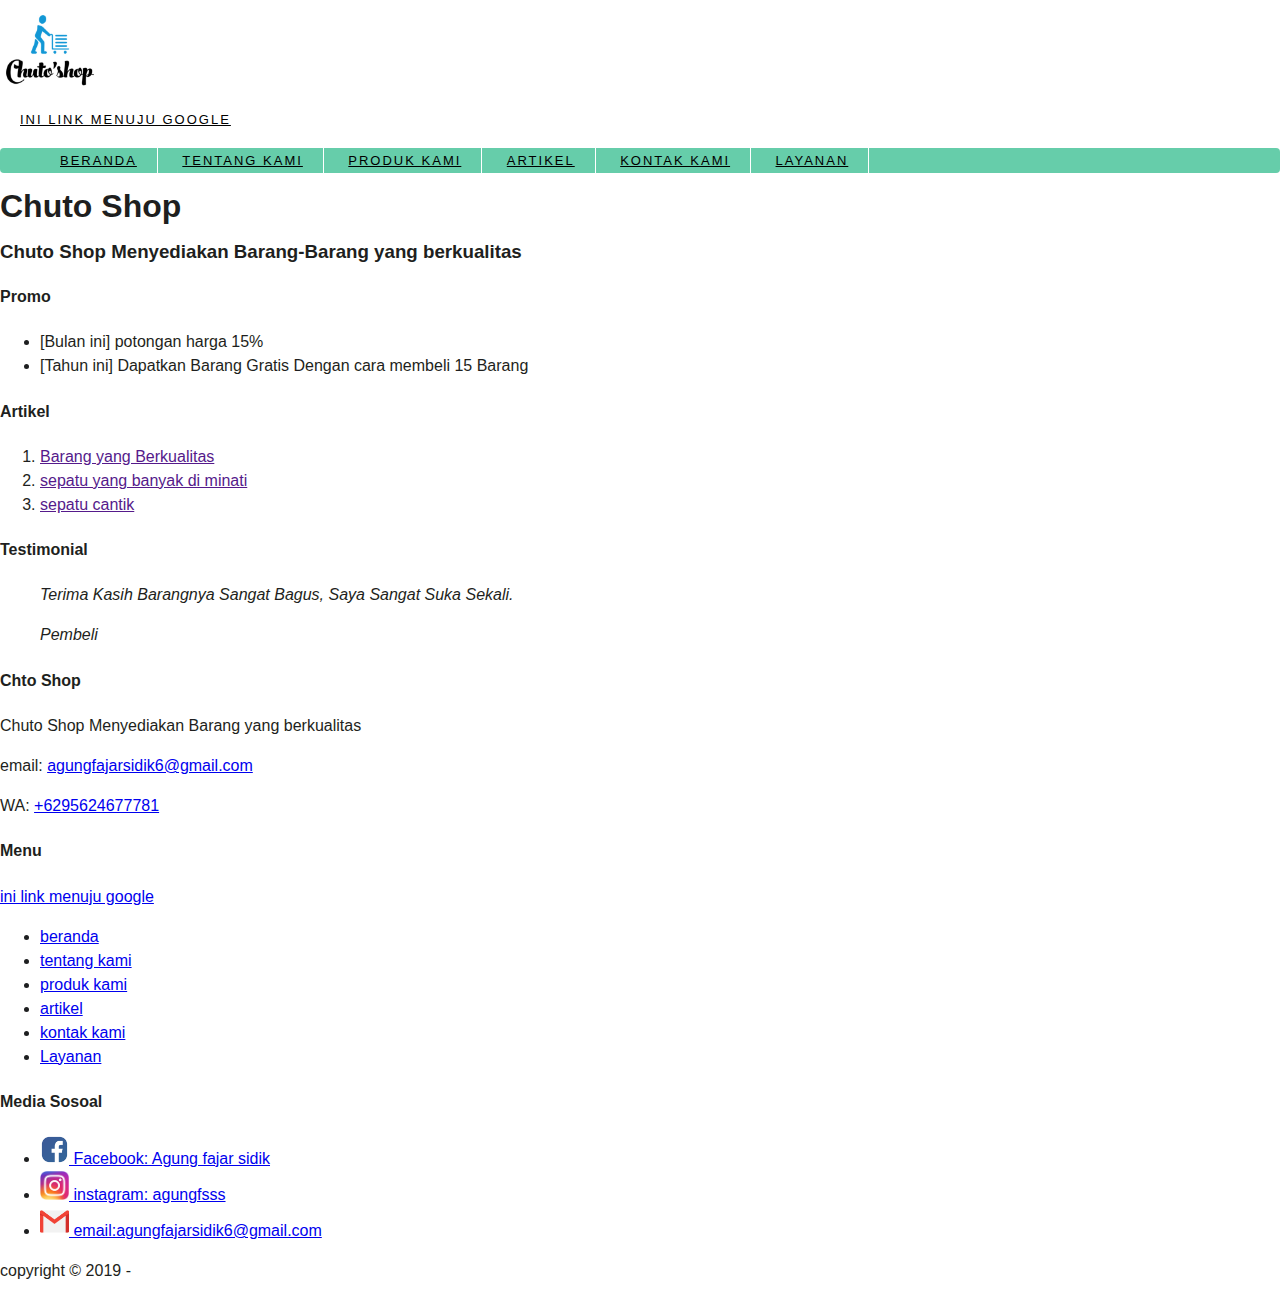
<file: index.html>
<!DOCTYPE html>
<html lang="en">
    <head>
        <meta charset="UTF-8">
        <meta name="viewport" content="width=device-width, initial-scale=1.0">
        <meta http-equiv="X-UA-Compatible" content="ie=edge">
        
        <!-- start title -->
        <title>Chuto Shop</title>
        <meta type="description" content="Chuto Shop">

        <!-- end title-->

        <!-- start description -->
        <meta name="Description" content="Chuto Shop Menyediakan Barang-Barang yang Berkualitas">
        <!-- end description -->
 

        <!-- start css-->
        <link rel="stylesheet" href="styles/style.css">
        <!-- end css-->



    </head>
    <body>
       
        <!-- start logo -->
        <div class="container">
             <a href="index.html" title="Chuto Shop"></a>
                 <img src="images/cs-logo.jpg" alt="logo helena shoes" width="100">
             </a>
        </div>
        <!-- end logo -->
        <div container-full> </div>

         <!-- start menu primer -->
        <div class="container menu-primer">
            <a href="http://google.com/">ini link menuju google</a>
            <ul>
                <li>
                    <a href="index.html" title="beranda">beranda</a>
                </li>
                <li>
                    <a href="tentang.html.html" title="tentang kami">tentang kami</a>
                </li>
                <li>
                    <a href="produkkami.html.html" title="produk kami">produk kami</a>
                </li>
                <li>
                    <a href="artikel.html.html" title="artikel">artikel</a>
                </li>
                <li>
                    <a href="kontakkami.html.html" title="kontak kami">kontak kami</a>
                </li>
                <li>
                    <a href="layanan.html" title="Layanan">Layanan</a>
                </li>
            </ul>
        </div>
        <!-- end menu primer -->

        <!--start jumbotron-->
        <h1>Chuto Shop</h1>
        <h3>Chuto Shop Menyediakan Barang-Barang yang berkualitas</h3>
        <!--end jumbotron-->


        <!-- start promo-->
        <h4>Promo</h4>
        <ul>
            <li>[Bulan ini] potongan harga 15%</li>
            <li>[Tahun ini] Dapatkan Barang Gratis Dengan cara membeli 15 Barang</li>
        </ul>
        <!-- end promo-->

        <!-- start artikel-->
        <h4>Artikel</h4>
        <ol>
            <li> 
                <a href="" title="Barang yang Berkualitas">Barang yang Berkualitas</a>
            </li>
            <li> 
                <a href="" title="Barang Yang Banyak Di Minati">sepatu yang banyak di minati</a>
            </li>
            <li> 
                <a href="" title="sepatu cantik">sepatu cantik</a>
            </li>
        </ol>
        <!-- end artikel-->

        <!-- start testimonial-->
        <h4>Testimonial</h4>
        <blockquote>
            <p>
                <em>Terima Kasih Barangnya Sangat Bagus, Saya Sangat Suka Sekali. </em>
            </p>
            <cite>Pembeli</cite>
        </blockquote>
        <!-- end testimonial-->



        <!--start menu sekunder-->
        <h4>Chto Shop </h4>
        <p>Chuto Shop Menyediakan Barang yang berkualitas</p>
        <p>email: <a href="mailto:agungfajarsidik6@gmail.com" title="mailto:agungfajarsidik6@gmail.com">agungfajarsidik6@gmail.com</a></li>
        <p>WA: <a href="tell +6295624677781" title="+6295624677781"> +6295624677781</a></p>


        <h4>Menu</h4>

        <a href="http://google.com/">ini link menuju google</a>
        <ul>
            <li>
                <a href="index.html" title="beranda">beranda</a>
            </li>
            <li>
                <a href="tentang.html.html" title="tentang kami">tentang kami</a>
            </li>
            <li>
                <a href="produkkami.html.html" title="produk kami">produk kami</a>
            </li>
            <li>
                <a href="artikel.html.html" title="artikel">artikel</a>
            </li>
            <li>
                <a href="kontakkami.html.html" title="kontak kami">kontak kami</a>
            </li>
            <li>
                <a href="layanan.html" title="Layanan">Layanan</a>
            </li>
        </ul>

        <h4>Media Sosoal</h4>
        <ul>
            <li>
                <a href="https://www.facebook.com/?ref=tn_tnmn" title="facebook">
                    <img src="images/fb-09.png" alt="logo facebook" width="29px">
                    Facebook: Agung fajar sidik

                </a>
            </li>

            <li>
                <a href="https://www.instagram.com/agungfsss/?hl=id" title="instagram">
                     <img src="images/ig-logo.png" alt="logo instagram" width="29px">
                     instagram: agungfsss
                     
                </a>
             </li>

             <li>
                    <a href="https://mail.google.com/mail/u/0/#inbox" title="email">
                         <img src="images/email.png" alt="logo email" width="29px">
                         email:agungfajarsidik6@gmail.com
                         
                    </a>
                 </li>

            
        </ul>
        <!--end menu sekunder-->

        <!--start copyright-->

        <p>copyright &copy; 2019 -</p>
        <!--end copyright-->
    </body>
</html>
</file>
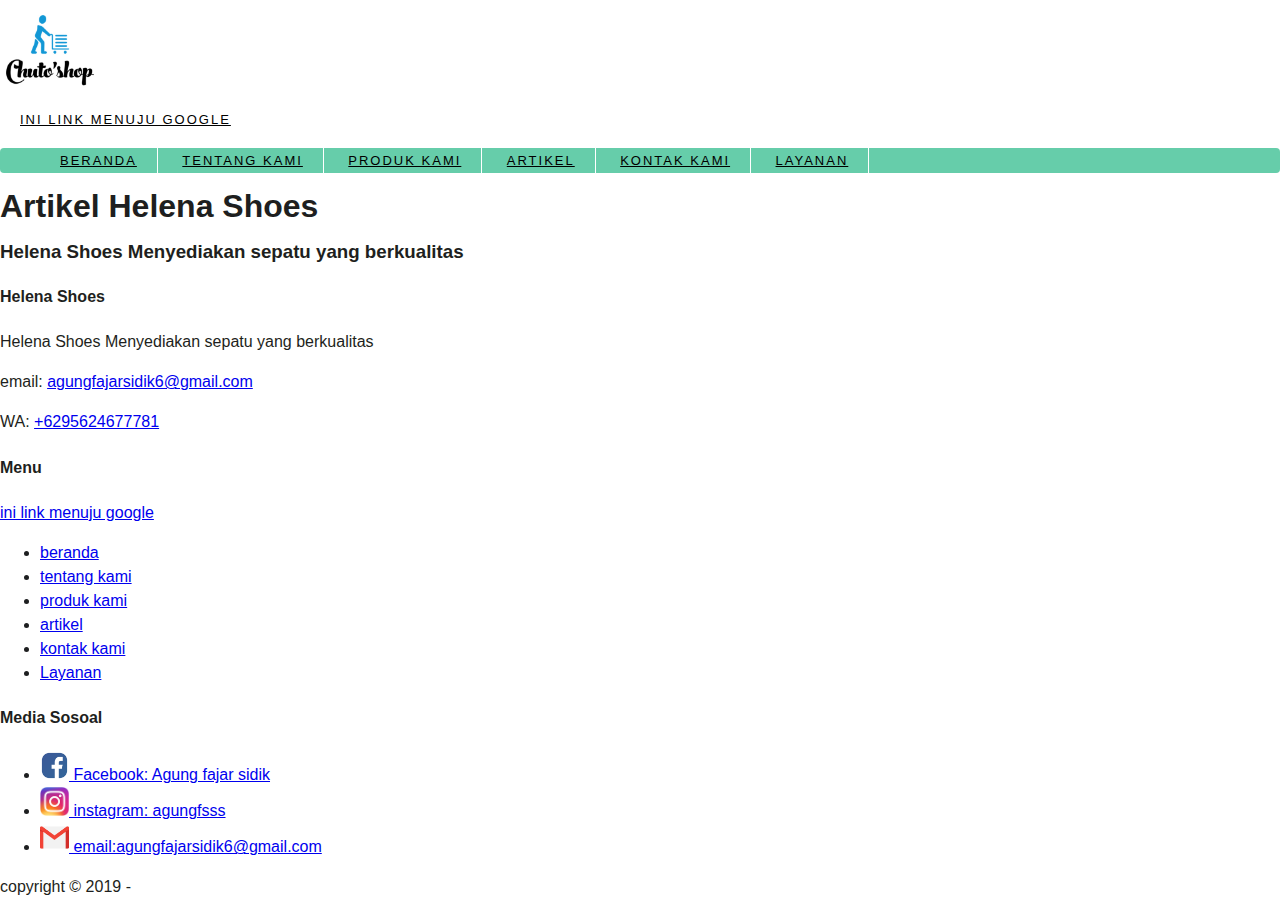
<file: artikel.html.html>
<!DOCTYPE html>
<html lang="en">
    <head>
        <meta charset="UTF-8">
        <meta name="viewport" content="width=device-width, initial-scale=1.0">
        <meta http-equiv="X-UA-Compatible" content="ie=edge">
        
        <!-- start title -->
        <title>Berita ter update dan ter percaya</title>
        <meta type="description" content="Chuto Shop Menyediakan Barang-Barang yang Berkualita">

        <!-- end title-->

        <!-- start css-->
        <link rel="stylesheet" href="styles/style.css">
        <!-- end css-->

         
    </head>
    <body>
       
        <!-- start logo -->
        <div class="container">
            <a href="index.html" title="Chuto Shop"></a>
                <img src="images/cs-logo.jpg" alt="logo helena shoes" width="100">
            </a>
       </div>
       <!-- end logo -->

            <!-- start menu primer -->
        <div class="container menu-primer">
            <a href="http://google.com/">ini link menuju google</a>
            <ul>
                <li>
                    <a href="index.html" title="beranda">beranda</a>
                </li>
                <li>
                    <a href="tentang.html.html" title="tentang kami">tentang kami</a>
                </li>
                <li>
                    <a href="produkkami.html.html" title="produk kami">produk kami</a>
                </li>
                <li>
                    <a href="artikel.html.html" title="artikel">artikel</a>
                </li>
                <li>
                    <a href="kontakkami.html.html" title="kontak kami">kontak kami</a>
                </li>
                <li>
                    <a href="layanan.html" title="Layanan">Layanan</a>
                </li>
            </ul>
        </div>
        <!-- end menu primer -->

        <!--start jumbotron-->
        <h1>Artikel Helena Shoes</h1>
        <h3>Helena Shoes Menyediakan sepatu yang berkualitas</h3>
        <!--end jumbotron-->

        <!--start menu sekunder-->
        <h4>Helena Shoes</h4>
        <p>Helena Shoes Menyediakan sepatu yang berkualitas</p>
        <p>email: <a href="mailto:agungfajarsidi6@gmail.com" title="mailto:agungfajarsidi6@gmail.com">agungfajarsidik6@gmail.com</a></li>
        <p>WA: <a href="tell +6295624677781" title="+6295624677781"> +6295624677781</a></p>


        <h4>Menu</h4>

        <a href="http://google.com/">ini link menuju google</a>
        <ul>
            <li>
                <a href="index.html" title="beranda">beranda</a>
            </li>
            <li>
                <a href="tentang.html.html" title="tentang kami">tentang kami</a>
            </li>
            <li>
                <a href="produkkami.html.html" title="produk kami">produk kami</a>
            </li>
            <li>
                <a href="artikel.html.html" title="artikel">artikel</a>
            </li>
            <li>
                <a href="kontakkami.html.html" title="kontak kami">kontak kami</a>
            </li>
            <li>
                <a href="layanan.html" title="Layanan">Layanan</a>
            </li>
        </ul>

        <h4>Media Sosoal</h4>
        <ul>
            <li>
                <a href="https://www.facebook.com/?ref=tn_tnmn" title="facebook">
                    <img src="images/fb-09.png" alt="logo facebook" width="29px">
                    Facebook: Agung fajar sidik

                </a>
            </li>

            <li>
                <a href="https://www.instagram.com/agungfsss/?hl=id" title="instagram">
                     <img src="images/ig-logo.png" alt="logo instagram" width="29px">
                     instagram: agungfsss
                     
                </a>
             </li>

             <li>
                    <a href="https://mail.google.com/mail/u/0/#inbox" title="email">
                         <img src="images/email.png" alt="logo email" width="29px">
                         email:agungfajarsidik6@gmail.com
                         
                    </a>
                 </li>

            
        </ul>
        <!--end menu sekunder-->

        <!--start copyright-->

        <p>copyright &copy; 2019 -</p>
        <!--end copyright-->
    </body>
</html>
</file>
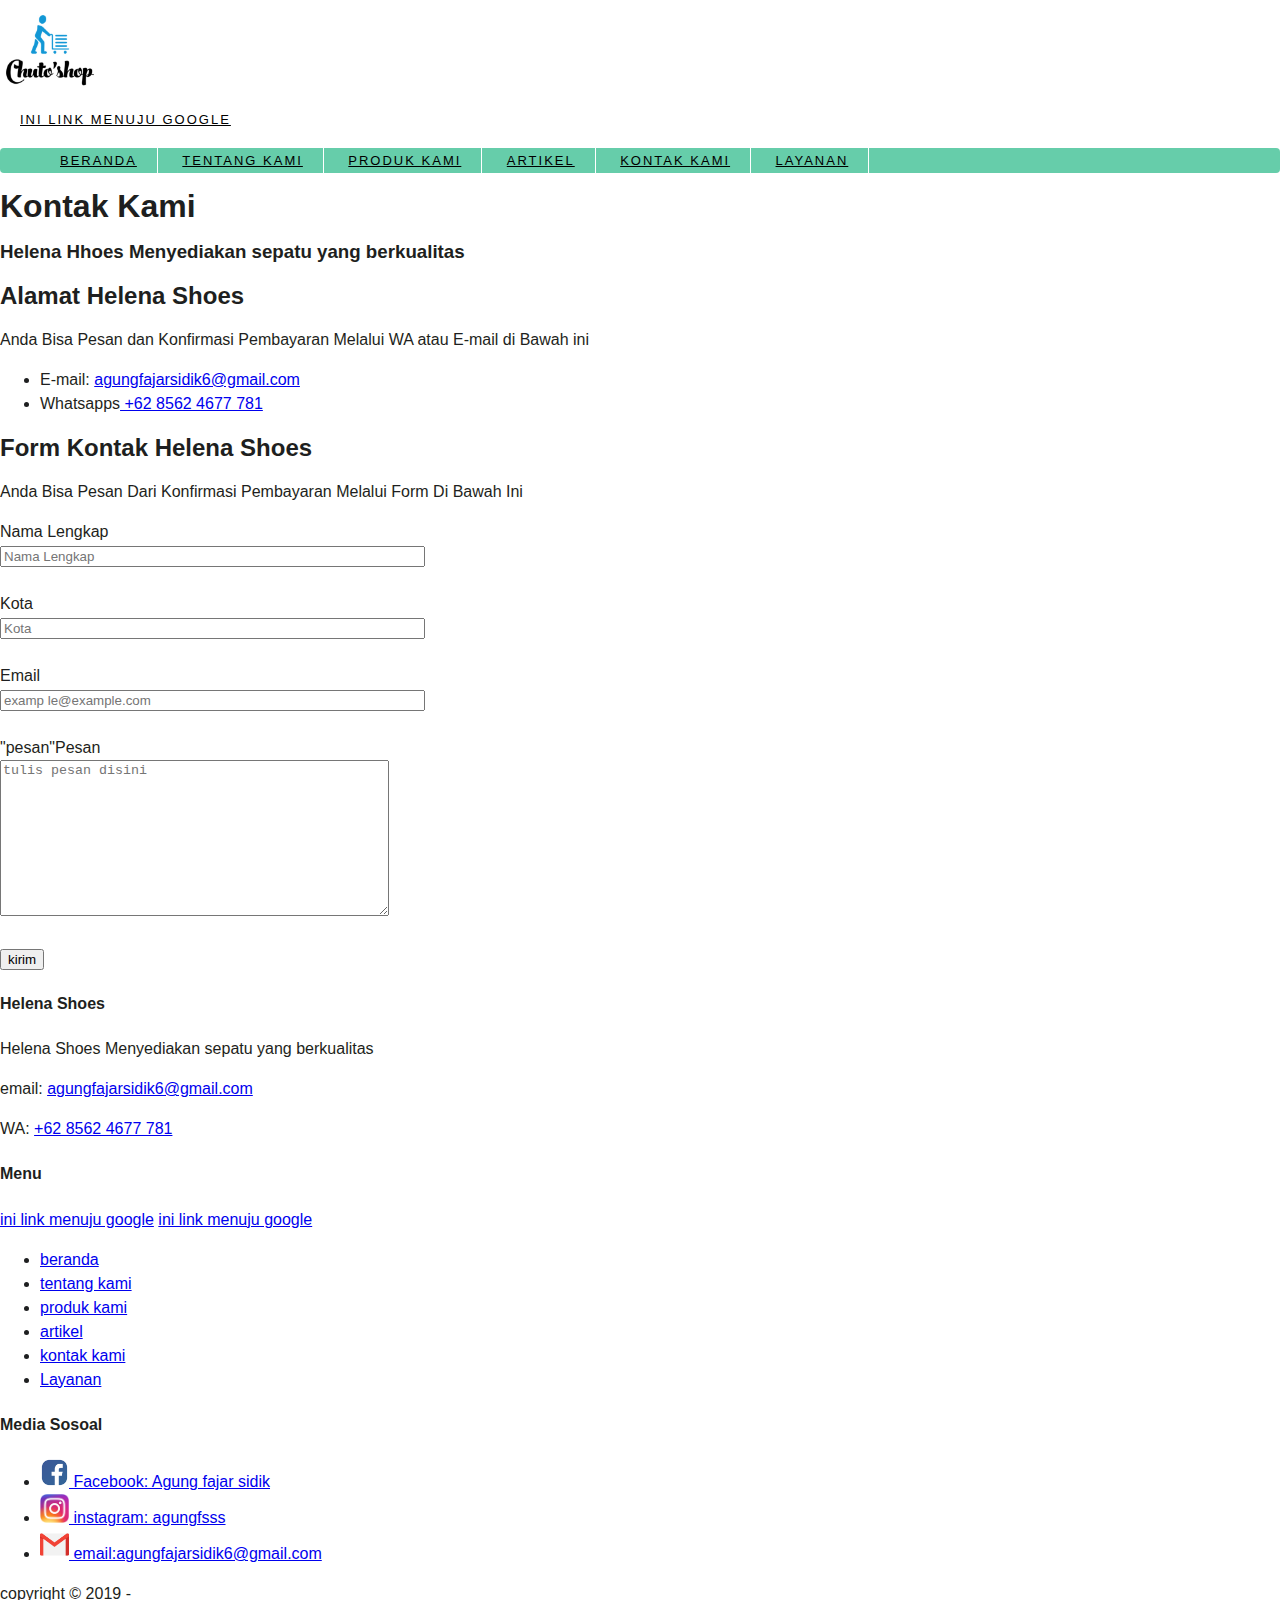
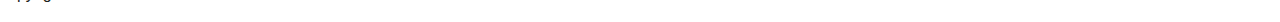
<file: kontakkami.html.html>
<!DOCTYPE html>
<html lang="en">
    <head>
        <meta charset="UTF-8">
        <meta name="viewport" content="width=device-width, initial-scale=1.0">
        <meta http-equiv="X-UA-Compatible" content="ie=edge">
        
        <!-- start title -->
        <title>Berita ter update dan ter percaya</title>
        <meta type="description" content="Chuto Shop">

        <!-- end title-->

        <!-- start css-->
        <link rel="stylesheet" href="styles/style.css">
        <!-- end css-->

    </head>
    <body>
       
        <!-- start logo -->
        <div class="container">
             <a href="index.html" title="Chuto Shop"></a>
                 <img src="images/cs-logo.jpg" alt="logo helena shoes" width="100">
             </a>
        </div>
        <!-- end logo -->

         <!-- start menu primer -->
        <div class="container menu-primer">
            <a href="http://google.com/">ini link menuju google</a>
            <ul>
                <li>
                    <a href="index.html" title="beranda">beranda</a>
                </li>
                <li>
                    <a href="tentang.html.html" title="tentang kami">tentang kami</a>
                </li>
                <li>
                    <a href="produkkami.html.html" title="produk kami">produk kami</a>
                </li>
                <li>
                    <a href="artikel.html.html" title="artikel">artikel</a>
                </li>
                <li>
                    <a href="kontakkami.html.html" title="kontak kami">kontak kami</a>
                </li>
                <li>
                    <a href="layanan.html" title="Layanan">Layanan</a>
                </li>
            </ul>
        </div>
        <!-- end menu primer -->

        <!--start jumbotron-->
        <h1>Kontak Kami</h1>
        <h3>Helena Hhoes Menyediakan sepatu yang berkualitas</h3>
        <!--end jumbotron-->

        <!-- start alamat-->
        <h2>Alamat Helena Shoes</h2>
        <p>Anda Bisa Pesan dan Konfirmasi Pembayaran Melalui WA atau E-mail di Bawah ini</p>
        <ul>
            <li>E-mail: <a href="mailto:agungfajarsidik6@gmail.com" title="mailto:agungfajarsidik6@gmail.com">
                agungfajarsidik6@gmail.com</a></li>
            <li>Whatsapps<a href="Tell: +62 8562 4677 781" title="+62 8562 4677 781">
                    +62 8562 4677 781</a></p>
        </ul>
    
        <!-- end alamat-->

        <!-- start form-->
        <h2>Form Kontak Helena Shoes</h2>
        <p>Anda Bisa Pesan Dari Konfirmasi Pembayaran Melalui Form Di Bawah Ini</p>

        <form action="">
            <label>Nama Lengkap</label>
            <br>
            <input type="text"placeholder="Nama Lengkap"size="50" name="Nama"id="nama" >
        
            <br><br>

            <label>Kota</label>
            <br>
            <input type="text"placeholder="Kota"size="50" name="Kota"id="Kota" >

            <br><br>

            <label>Email</label>
            <br>
            <input type="email"placeholder="examp le@example.com"size="50" name="Kota"id="Email" >

            <br><br>

            <label>"pesan"Pesan</label>
            <br>
            <textarea name="pesan" id="Pesan" cols="46" rows="10" placeholder="tulis pesan disini"></textarea>
            
            <br><br>

            <input type="submit" name="Kirim" id="Kirim" size="50" value="kirim">

        </form>


        
        <!-- end form -->
        
        <!--start menu sekunder-->
        <h4>Helena Shoes</h4>
        <p>Helena Shoes Menyediakan sepatu yang berkualitas</p>
        <p>email:  <a href="mailto:agungfajarsidik6@gmail.com" title="mailto:agungfajarsidik6@gmail.com">
            agungfajarsidik6@gmail.com</a></li>
        <p>WA: <a href="Tell: +62 8562 4677 781" title="+62 8562 4677 781">
            +62 8562 4677 781</a></p>


        <h4>Menu</h4>

        <a href="http://google.com/">ini link menuju google</a>
        <a href="http://google.com/">ini link menuju google</a>
        <ul>
            <li>
                <a href="index.html" title="beranda">beranda</a>
            </li>
            <li>
                <a href="tentang.html.html" title="tentang kami">tentang kami</a>
            </li>
            <li>
                <a href="produkkami.html.html" title="produk kami">produk kami</a>
            </li>
            <li>
                <a href="artikel.html.html" title="artikel">artikel</a>
            </li>
            <li>
                <a href="kontakkami.html.html" title="kontak kami">kontak kami</a>
            </li>
            <li>
                <a href="layanan.html" title="Layanan">Layanan</a>
            </li>
        </ul>

        <h4>Media Sosoal</h4>
        <ul>
            <li>
                <a href="https://www.facebook.com/?ref=tn_tnmn" title="facebook">
                    <img src="images/fb-09.png" alt="logo facebook" width="29px">
                    Facebook: Agung fajar sidik

                </a>
            </li>

            <li>
                <a href="https://www.instagram.com/agungfsss/?hl=id" title="instagram">
                     <img src="images/ig-logo.png" alt="logo instagram" width="29px">
                     instagram: agungfsss
                     
                </a>
             </li>

             <li>
                    <a href="https://mail.google.com/mail/u/0/#inbox" title="email">
                         <img src="images/email.png" alt="logo email" width="29px">
                         email:agungfajarsidik6@gmail.com
                         
                    </a>
                 </li>

            
        </ul>
        <!--end menu sekunder-->

        <!--start copyright-->

        <p>copyright &copy; 2019 -</p>
        <!--end copyright-->
    </body>
</html>
</file>
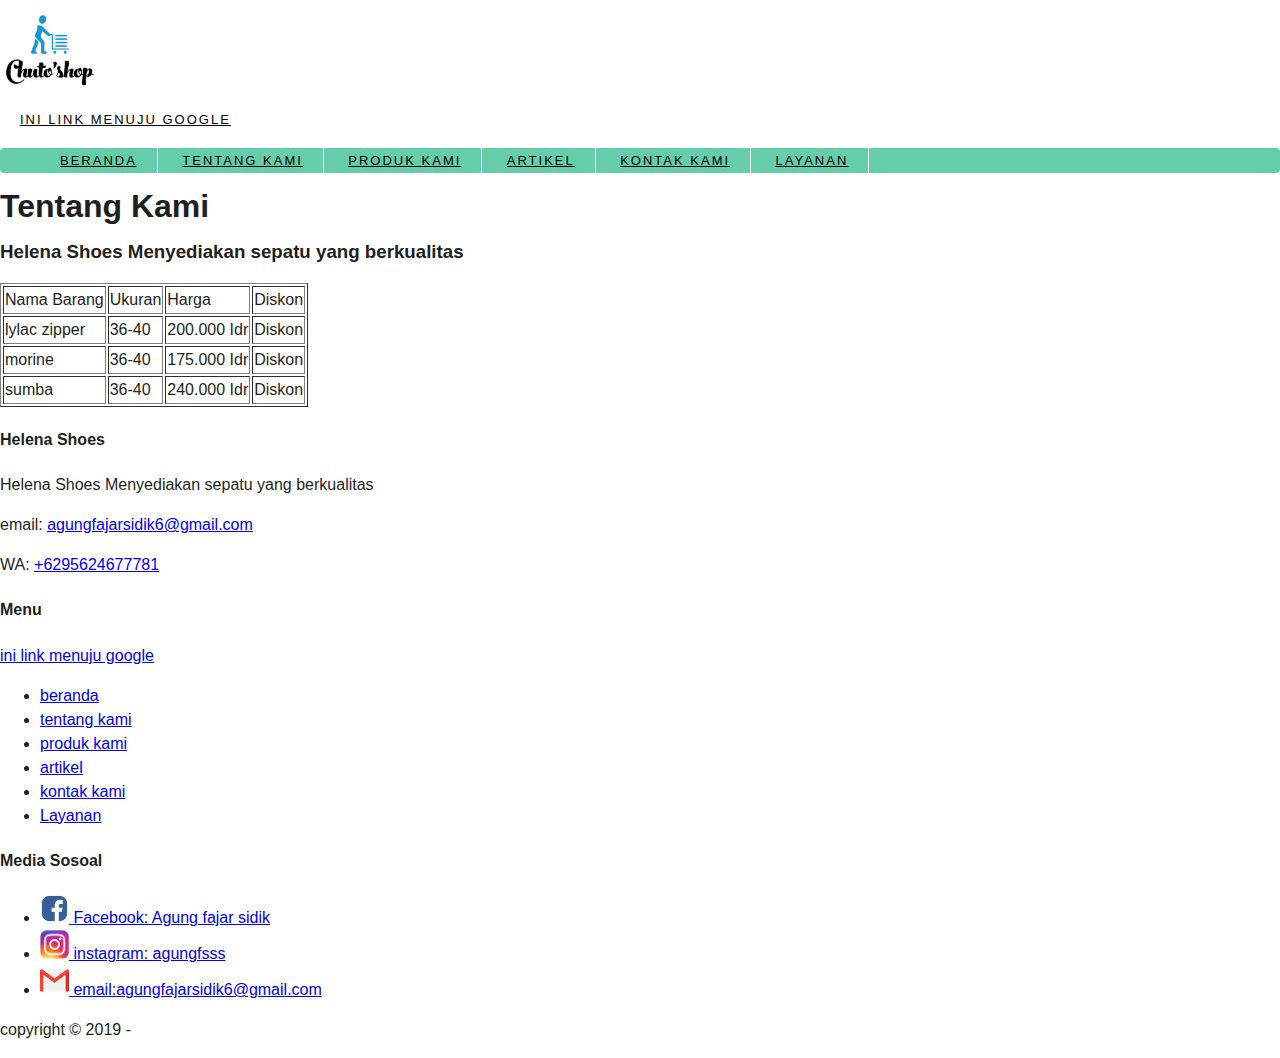
<file: layanan.html>
<!DOCTYPE html>
<html lang="en">
    <head>
        <meta charset="UTF-8">
        <meta name="viewport" content="width=device-width, initial-scale=1.0">
        <meta http-equiv="X-UA-Compatible" content="ie=edge">
        
        <!-- start title -->
        <title>Berita ter update dan ter percaya</title>
        <meta type="description" content="Chuto Shop">
        <!-- end title-->
    
        <!-- start css-->
        <link rel="stylesheet" href="styles/style.css">
        <!-- end css-->
        
    </head>
    <body>
       
        <!-- start logo -->
        <div class="container">
            <a href="index.html" title="Chuto Shop"></a>
                <img src="images/cs-logo.jpg" alt="logo helena shoes" width="100">
            </a>
       </div>

         <!-- start menu primer -->
        <div class="container menu-primer">
            <a href="http://google.com/">ini link menuju google</a>
            <ul>
                <li>
                    <a href="index.html" title="beranda">beranda</a>
                </li>
                <li>
                    <a href="tentang.html.html" title="tentang kami">tentang kami</a>
                </li>
                <li>
                    <a href="produkkami.html.html" title="produk kami">produk kami</a>
                </li>
                <li>
                    <a href="artikel.html.html" title="artikel">artikel</a>
                </li>
                <li>
                    <a href="kontakkami.html.html" title="kontak kami">kontak kami</a>
                </li>
                <li>
                    <a href="layanan.html" title="Layanan">Layanan</a>
                </li>
            </ul>
        </div>
        <!-- end menu primer -->

        <!--start jumbotron-->
        <h1>Tentang Kami</h1>
        <h3>Helena Shoes Menyediakan sepatu yang berkualitas</h3>
        <!--end jumbotron-->

        <!-- start layanan -->
        <table border="1">
            <thead>
                <tr>
                    <td>Nama Barang</td>
                    <td>Ukuran</td>
                    <td>Harga</td>
                    <td>Diskon</td>
                </tr>
            </thead>
            <tbody>
                <tr>
                    <td>lylac zipper</td>
                    <td>36-40</td>
                    <td>200.000 Idr</td>
                    <td>Diskon</td>
                </tr>
            </tbody>
                <tr>
                    <td>morine</td>
                    <td>36-40</td>
                    <td>175.000 Idr</td>
                    <td>Diskon</td>
                </tr>
            <tfoot>
                <tr>
                    <td>sumba</td>
                    <td>36-40</td>
                    <td>240.000 Idr</td>
                    <td>Diskon</td>
                </tr>
            </tfoot>
            
        </table>
        <!-- start layanan -->

        <!--start menu sekunder-->
        <h4>Helena Shoes</h4>
        <p>Helena Shoes Menyediakan sepatu yang berkualitas</p>
        <p>email: <a href="mailto:agungfajarsidik6@gmail.com" title="mailto:agungfajarsidik6@gmail.com">agungfajarsidik6@gmail.com</a></li>
        <p>WA: <a href="tell +6295624677781" title="+6295624677781"> +6295624677781</a></p>
    

        <h4>Menu</h4>

        <a href="http://google.com/">ini link menuju google</a>
        <ul>
            <li>
                <a href="index.html" title="beranda">beranda</a>
            </li>
            <li>
                <a href="tentang.html.html" title="tentang kami">tentang kami</a>
            </li>
            <li>
                <a href="produkkami.html.html" title="produk kami">produk kami</a>
            </li>
            <li>
                <a href="artikel.html.html" title="artikel">artikel</a>
            </li>
            <li>
                <a href="kontakkami.html.html" title="kontak kami">kontak kami</a>
            </li>
            <li>
                <a href="layanan.html" title="Layanan">Layanan</a>
            </li>
        </ul>

        <h4>Media Sosoal</h4>
        <ul>
            <li>
                <a href="https://www.facebook.com/?ref=tn_tnmn" title="facebook">
                    <img src="images/fb-09.png" alt="logo facebook" width="29px">
                    Facebook: Agung fajar sidik

                </a>
            </li>

            <li>
                <a href="https://www.instagram.com/agungfsss/?hl=id" title="instagram">
                     <img src="images/ig-logo.png" alt="logo instagram" width="29px">
                     instagram: agungfsss
                     
                </a>
             </li>

             <li>
                    <a href="https://mail.google.com/mail/u/0/#inbox" title="email">
                         <img src="images/email.png" alt="logo email" width="29px">
                         email:agungfajarsidik6@gmail.com
                         
                    </a>
                 </li>

            
        </ul>
        <!--end menu sekunder-->

        <!--start copyright-->

        <p>copyright &copy; 2019 -</p>
        <!--end copyright-->
    </body>
</html>
</file>
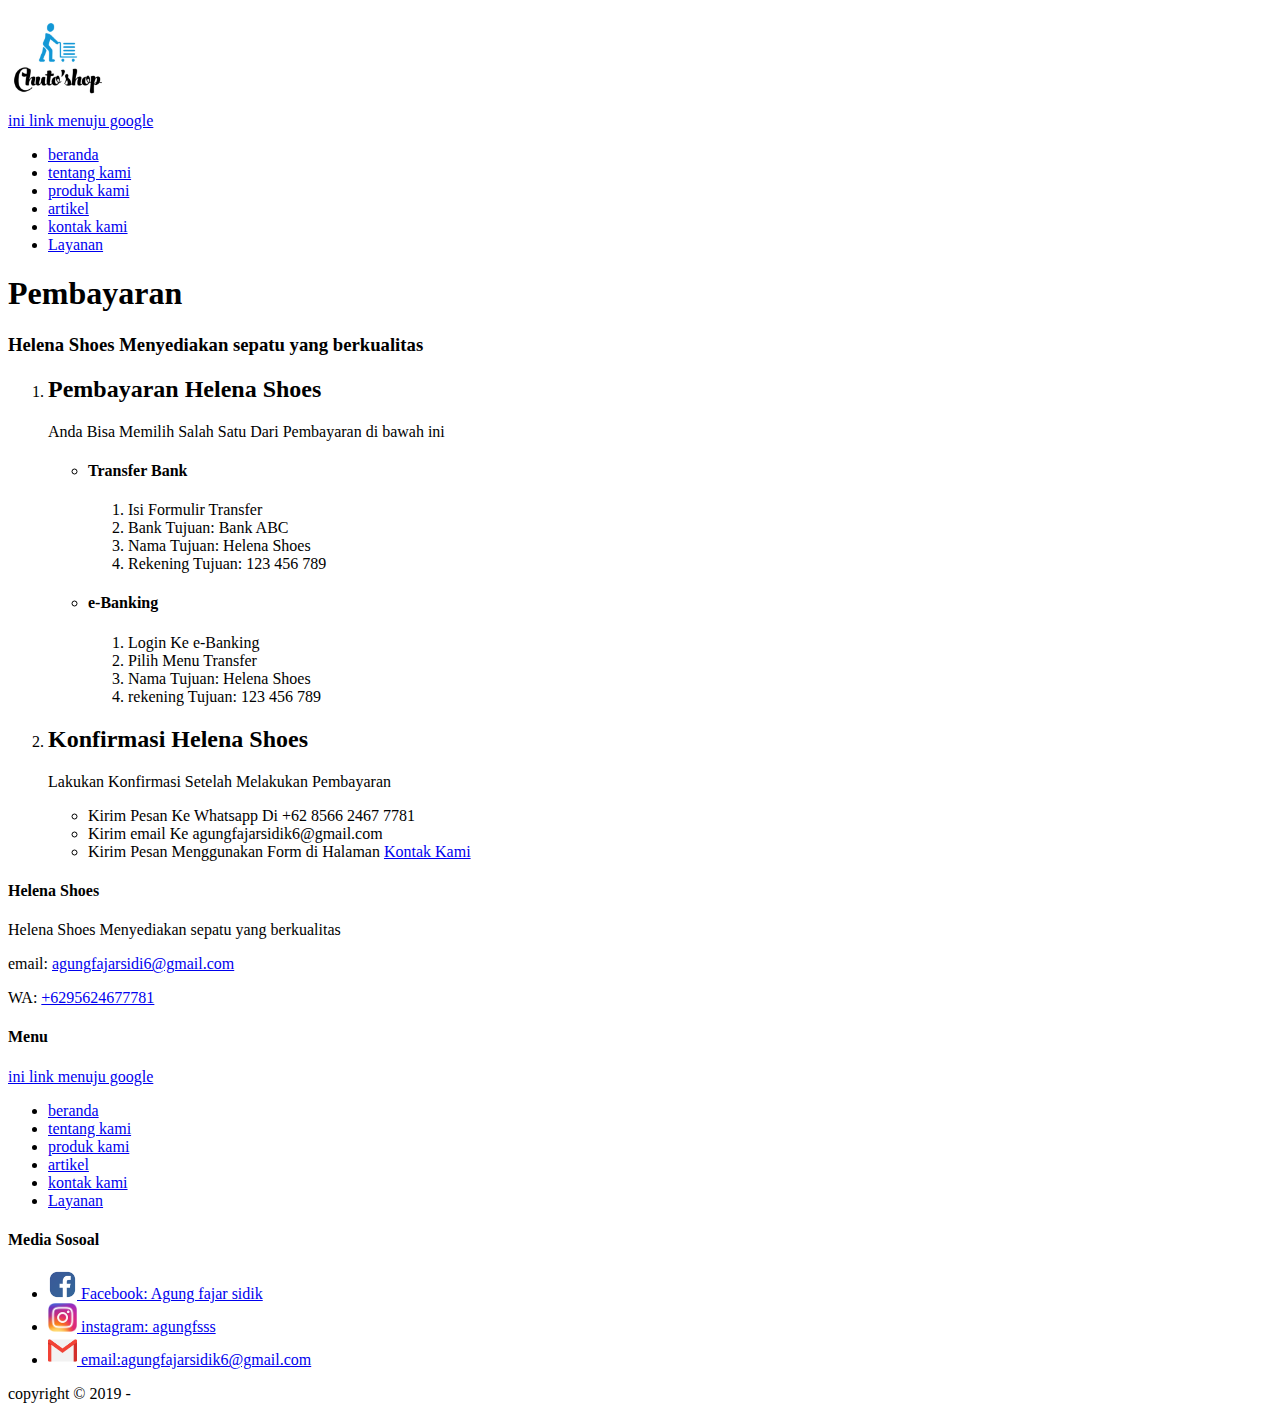
<file: pembayaran.html.html>
<!DOCTYPE html>
<html lang="en">
    <head>
        <meta charset="UTF-8">
        <meta name="viewport" content="width=device-width, initial-scale=1.0">
        <meta http-equiv="X-UA-Compatible" content="ie=edge">
        
        <!-- start title -->
        <title>Berita ter update dan ter percaya</title>
        <meta type="description" content="Chuto Shop">

        <!-- end title-->
    </head>
    <body>
       
        <!-- start logo -->
        <div class="container">
            <a href="index.html" title="Chuto Shop"></a>
                <img src="images/cs-logo.jpg" alt="logo helena shoes" width="100">
            </a>
       </div>
       <!-- end logo -->

         <!-- start menu primer -->
         <a href="http://google.com/">ini link menuju google</a>
         <ul>
             <li>
                 <a href="index.html" title="beranda">beranda</a>
             </li>
             <li>
                 <a href="tentang.html.html" title="tentang kami">tentang kami</a>
             </li>
             <li>
                 <a href="produkkami.html.html" title="produk kami">produk kami</a>
             </li>
             <li>
                 <a href="artikel.html.html" title="artikel">artikel</a>
             </li>
             <li>
                 <a href="kontakkami.html.html" title="kontak kami">kontak kami</a>
             </li>
             <li>
                <a href="layanan.html" title="Layanan">Layanan</a>
            </li>
         </ul>
        <!-- end menu primer -->

        <!--start jumbotron-->
        <h1>Pembayaran</h1>
        <h3>Helena Shoes Menyediakan sepatu yang berkualitas</h3>
        <!--end jumbotron-->

        <!--start Pembayaran-->
        <ol>
            <li>
                <h2>Pembayaran Helena Shoes</h2>
                <p>Anda Bisa Memilih Salah Satu Dari Pembayaran di bawah ini </p>
                <ul>
                    <li>
                        <h4>Transfer Bank</h4>
                        <ol>
                            <li>Isi Formulir Transfer</li>
                            <li>Bank Tujuan: Bank ABC</li>
                            <li>Nama Tujuan: Helena Shoes</li>
                            <li>Rekening Tujuan: 123 456 789</li>
                        </ol>
                    </li>

                    <li>
                        <h4>e-Banking</h4>
                        <ol>
                            <li>Login Ke e-Banking</li>
                            <li>Pilih Menu Transfer</li>
                            <li>Nama Tujuan: Helena Shoes</li>
                            <li>rekening Tujuan: 123 456 789</li>
                        </ol>
                    </li>
                </ul>
            </li>


            <li>
                <h2>Konfirmasi Helena Shoes</h2>
                <p>Lakukan Konfirmasi Setelah Melakukan Pembayaran </p>
                <Ul>
                    <li>Kirim Pesan Ke Whatsapp Di +62 8566 2467 7781</li>
                    <li>Kirim email Ke agungfajarsidik6@gmail.com</li>
                    <li>Kirim Pesan Menggunakan Form di Halaman <a href="kontak.html"
                    title="Kontak Kami">Kontak Kami</a></li>

                </Ul>
            </li>
        </ol>
        <!--end Pembayaran-->
        <!--start menu sekunder-->
        <h4>Helena Shoes</h4>
        <p>Helena Shoes Menyediakan sepatu yang berkualitas</p>
        <p>email: <a href="mailto:agungfajarsidi6@gmail.com" title="mailto:agungfajarsidik6@gmail.com">agungfajarsidi6@gmail.com</a></li>
        <p>WA: <a href="tell +6295624677781" title="+6295624677781"> +6295624677781</a></p>


        <h4>Menu</h4>

        <a href="http://google.com/">ini link menuju google</a>
        <ul>
            <li>
                <a href="index.html" title="beranda">beranda</a>
            </li>
            <li>
                <a href="tentang.html.html" title="tentang kami">tentang kami</a>
            </li>
            <li>
                <a href="produkkami.html.html" title="produk kami">produk kami</a>
            </li>
            <li>
                <a href="artikel.html.html" title="artikel">artikel</a>
            </li>
            <li>
                <a href="kontakkami.html.html" title="kontak kami">kontak kami</a>
            </li>
            <li>
                <a href="layanan.html" title="Layanan">Layanan</a>
            </li>
        </ul>

        <h4>Media Sosoal</h4>
        <ul>
            <li>
                <a href="https://www.facebook.com/?ref=tn_tnmn" title="facebook">
                    <img src="images/fb-09.png" alt="logo facebook" width="29px">
                    Facebook: Agung fajar sidik

                </a>
            </li>

            <li>
                <a href="https://www.instagram.com/agungfsss/?hl=id" title="instagram">
                     <img src="images/ig-logo.png" alt="logo instagram" width="29px">
                     instagram: agungfsss
                     
                </a>
             </li>

             <li>
                    <a href="https://mail.google.com/mail/u/0/#inbox" title="email">
                         <img src="images/email.png" alt="logo email" width="29px">
                         email:agungfajarsidik6@gmail.com
                         
                    </a>
                 </li>

            
        </ul>
        <!--end menu sekunder-->

        <!--start copyright-->

        <p>copyright &copy; 2019 -</p>
        <!--end copyright-->
    </body>
</html>
</file>
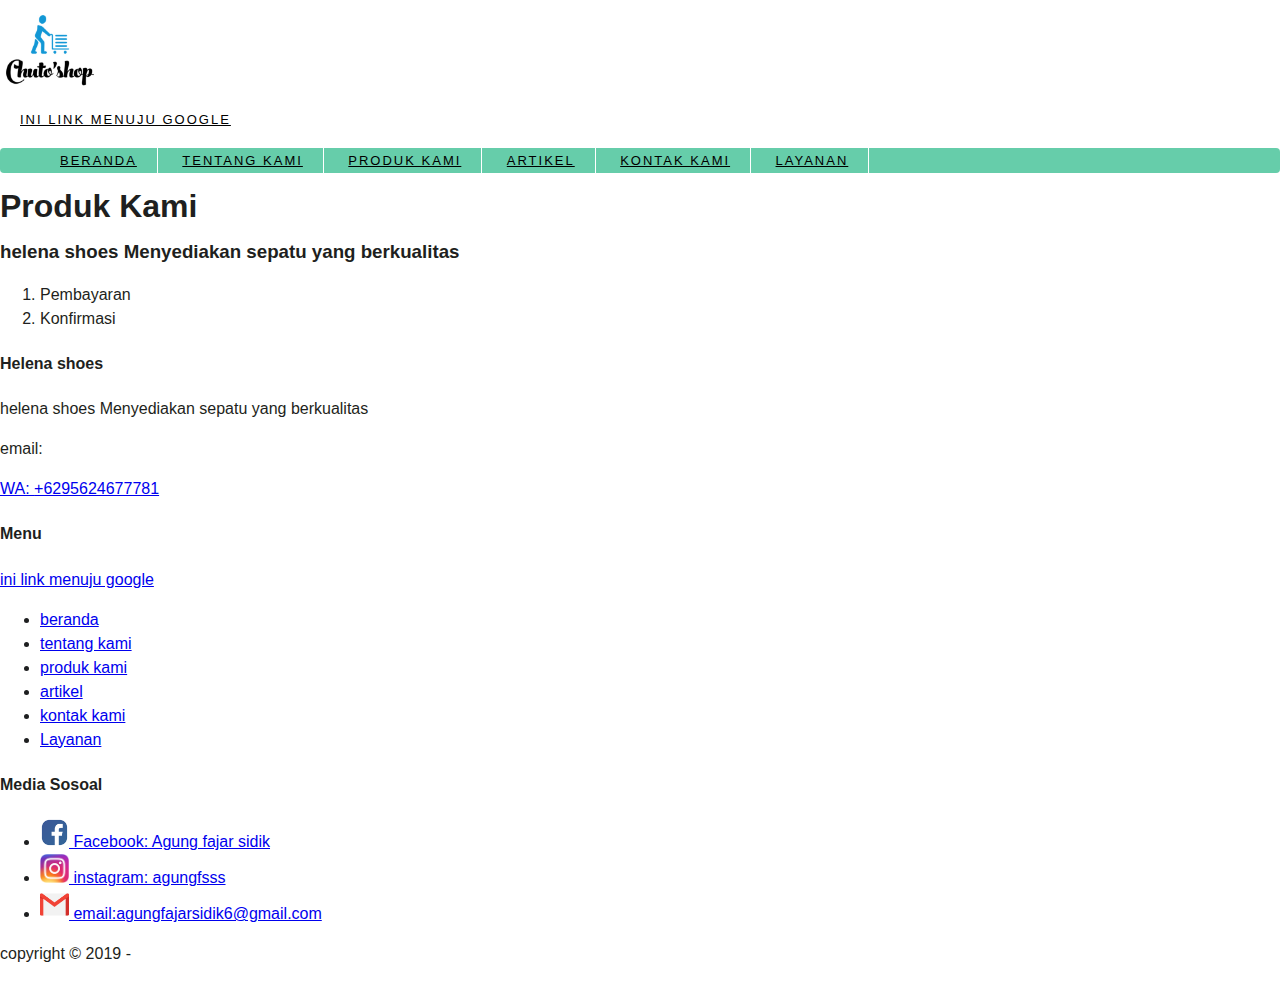
<file: produkkami.html.html>
<!DOCTYPE html>
<html lang="en">
    <head>
        <meta charset="UTF-8">
        <meta name="viewport" content="width=device-width, initial-scale=1.0">
        <meta http-equiv="X-UA-Compatible" content="ie=edge">
        
        <!-- start title -->
        <title>Berita ter update dan ter percaya</title>
        <meta type="description" content="Helena shoes">

        <!-- start css-->
        <link rel="stylesheet" href="styles/style.css">
        <!-- end css-->

        <!-- end title-->
    </head>
    <body>
       
        <!-- start logo -->
        <div class="container">
             <a href="index.html" title="Chuto Shop"></a>
                 <img src="images/cs-logo.jpg" alt="logo helena shoes" width="100">
             </a>
        </div>
        <!-- end logo -->

         <!-- start menu primer -->
        <div class="container menu-primer">
            <a href="http://google.com/">ini link menuju google</a>
            <ul>
                <li>
                    <a href="index.html" title="beranda">beranda</a>
                </li>
                <li>
                    <a href="tentang.html.html" title="tentang kami">tentang kami</a>
                </li>
                <li>
                    <a href="produkkami.html.html" title="produk kami">produk kami</a>
                </li>
                <li>
                    <a href="artikel.html.html" title="artikel">artikel</a>
                </li>
                <li>
                    <a href="kontakkami.html.html" title="kontak kami">kontak kami</a>
                </li>
                <li>
                    <a href="layanan.html" title="Layanan">Layanan</a>
                </li>
            </ul>
        </div>
        <!-- end menu primer -->

        <!--start jumbotron-->
        <h1>Produk Kami</h1>
        <h3>helena shoes Menyediakan sepatu yang berkualitas</h3>
        <!--end jumbotron-->

        <!-- start pembayaran-->
        <ol>
            <li>Pembayaran</li>
            <li>Konfirmasi</li>
        </ol>
        <!-- end pembayaran-->

        <!--start menu sekunder-->
        <h4>Helena shoes</h4>
        <p>helena shoes Menyediakan sepatu yang berkualitas</p>
        <p>email: <a href="mailto:agungfajarsidi6@gmail.com" title="mailto:agungfajarsidi6@gmail.com"><agungfajarsidi6@gmail.com</a></p>
        <p>WA: <a href="tell +6295624677781" title="+6295624677781"> +6295624677781</a></p>


        <h4>Menu</h4>

        <a href="http://google.com/">ini link menuju google</a>
        <ul>
            <li>
                <a href="index.html" title="beranda">beranda</a>
            </li>
            <li>
                <a href="tentang.html.html" title="tentang kami">tentang kami</a>
            </li>
            <li>
                <a href="produkkami.html.html" title="produk kami">produk kami</a>
            </li>
            <li>
                <a href="artikel.html.html" title="artikel">artikel</a>
            </li>
            <li>
                <a href="kontakkami.html.html" title="kontak kami">kontak kami</a>
            </li>
            <li>
                <a href="layanan.html" title="Layanan">Layanan</a>
            </li>
        </ul>

        <h4>Media Sosoal</h4>
        <ul>
            <li>
                <a href="https://www.facebook.com/?ref=tn_tnmn" title="facebook">
                    <img src="images/fb-09.png" alt="logo facebook" width="29px">
                    Facebook: Agung fajar sidik

                </a>
            </li>

            <li>
                <a href="https://www.instagram.com/agungfsss/?hl=id" title="instagram">
                     <img src="images/ig-logo.png" alt="logo instagram" width="29px">
                     instagram: agungfsss
                     
                </a>
             </li>

             <li>
                    <a href="https://mail.google.com/mail/u/0/#inbox" title="email">
                         <img src="images/email.png" alt="logo email" width="29px">
                         email:agungfajarsidik6@gmail.com
                         
                    </a>
                 </li>

            
        </ul>
        <!--end menu sekunder-->

        <!--start copyright-->

        <p>copyright &copy; 2019 -</p>
        <!--end copyright-->
    </body>
</html>
</file>
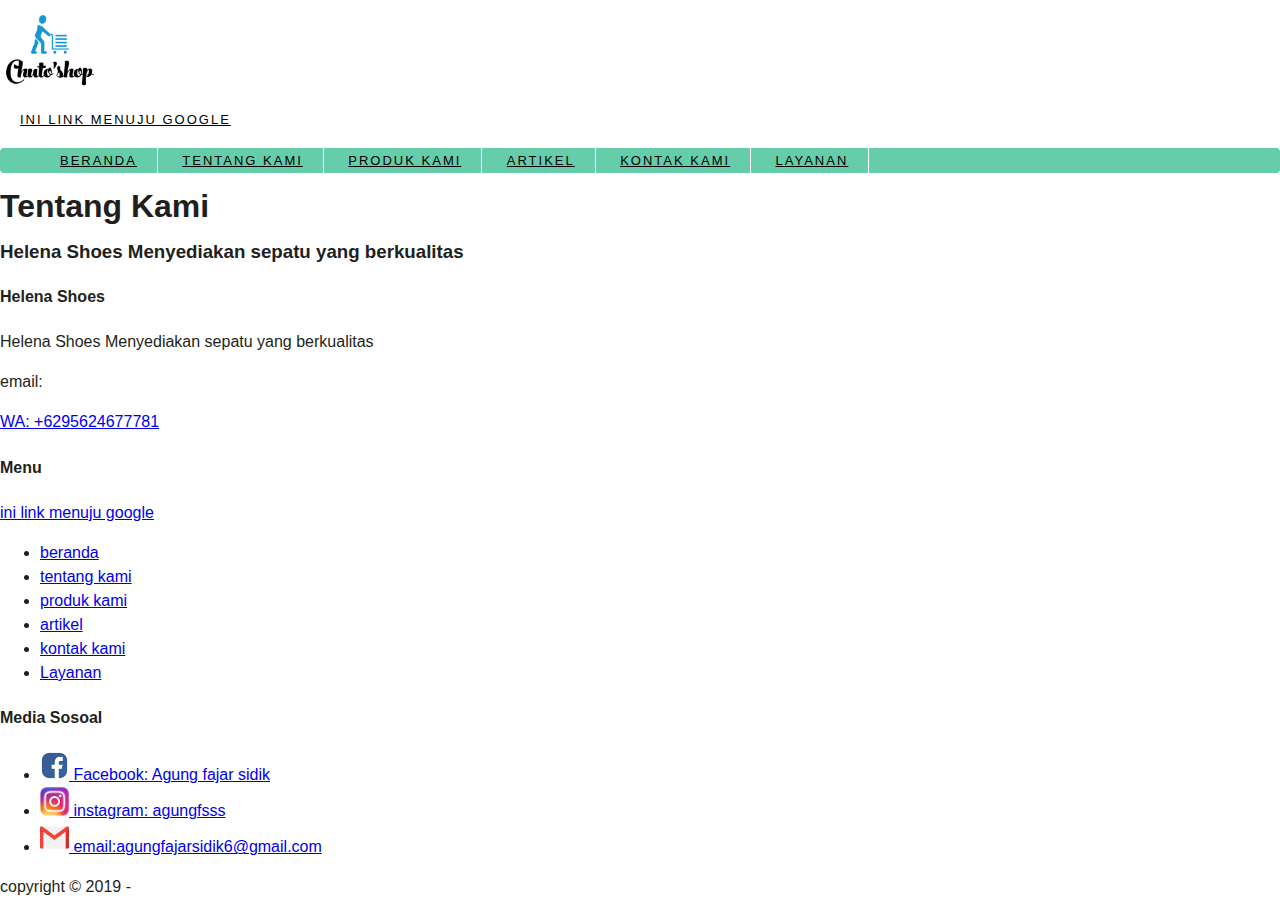
<file: tentang.html.html>
<!DOCTYPE html>
<html lang="en">
    <head>
        <meta charset="UTF-8">
        <meta name="viewport" content="width=device-width, initial-scale=1.0">
        <meta http-equiv="X-UA-Compatible" content="ie=edge">
        
        <!-- start title -->
        <title>Berita ter update dan ter percaya</title>
        <meta type="description" content="Chuto Shop">

        <!-- end title-->

        <!-- start css-->
        <link rel="stylesheet" href="styles/style.css">
        <!-- end css-->

        
    </head>
    <body>
       
        <!-- start logo -->
        <div class="container">
            <a href="index.html" title="Chuto Shop"></a>
                <img src="images/cs-logo.jpg" alt="logo helena shoes" width="100">
            </a>
       </div>

         <!-- start menu primer -->
        <div class="container menu-primer">
            <a href="http://google.com/">ini link menuju google</a>
            <ul>
                <li>
                    <a href="index.html" title="beranda">beranda</a>
                </li>
                <li>
                    <a href="tentang.html.html" title="tentang kami">tentang kami</a>
                </li>
                <li>
                    <a href="produkkami.html.html" title="produk kami">produk kami</a>
                </li>
                <li>
                    <a href="artikel.html.html" title="artikel">artikel</a>
                </li>
                <li>
                    <a href="kontakkami.html.html" title="kontak kami">kontak kami</a>
                </li>
                <li>
                    <a href="layanan.html" title="Layanan">Layanan</a>
                </li>
            </ul>
        </div>
        <!-- end menu primer -->

        <!--start jumbotron-->
        <h1>Tentang Kami</h1>
        <h3>Helena Shoes Menyediakan sepatu yang berkualitas</h3>
        <!--end jumbotron-->

        <!--start menu sekunder-->
        <h4>Helena Shoes</h4>
        <p>Helena Shoes Menyediakan sepatu yang berkualitas</p>
        <p>email: <a href="mailto:agungfajarsidi6@gmail.com" title="mailto:agungfajarsidi6@gmail.com"><agungfajarsidi6@gmail.com</a></p>
        <p>WA: <a href="tell +6295624677781" title="+6295624677781"> +6295624677781</a></p>


        <h4>Menu</h4>

        <a href="http://google.com/">ini link menuju google</a>
        <ul>
            <li>
                <a href="index.html" title="beranda">beranda</a>
            </li>
            <li>
                <a href="tentang.html.html" title="tentang kami">tentang kami</a>
            </li>
            <li>
                <a href="produkkami.html.html" title="produk kami">produk kami</a>
            </li>
            <li>
                <a href="artikel.html.html" title="artikel">artikel</a>
            </li>
            <li>
                <a href="kontakkami.html.html" title="kontak kami">kontak kami</a>
            </li>
            <li>
                <a href="layanan.html" title="Layanan">Layanan</a>
            </li>
        </ul>

        <h4>Media Sosoal</h4>
        <ul>
            <li>
                <a href="https://www.facebook.com/?ref=tn_tnmn" title="facebook">
                    <img src="images/fb-09.png" alt="logo facebook" width="29px">
                    Facebook: Agung fajar sidik

                </a>
            </li>

            <li>
                <a href="https://www.instagram.com/agungfsss/?hl=id" title="instagram">
                     <img src="images/ig-logo.png" alt="logo instagram" width="29px">
                     instagram: agungfsss
                     
                </a>
             </li>

             <li>
                    <a href="https://mail.google.com/mail/u/0/#inbox" title="email">
                         <img src="images/email.png" alt="logo email" width="29px">
                         email:agungfajarsidik6@gmail.com
                         
                    </a>
                 </li>

            
        </ul>
        <!--end menu sekunder-->

        <!--start copyright-->

        <p>copyright &copy; 2019 -</p>
        <!--end copyright-->
    </body>
</html>
</file>
<file: styles/style.css>
/* Start Body*/
body{
    color:rgb(30, 31, 32);
    font-family: Arial, Helvetica, sans-serif;
    font-size: 16px;
    line-height: 1.5em;
    margin: 0;
    padding: 0;
}
/* end Body*/

/* start debug */
.bg-pink {
    background-color:pink;
}
.bg-blue {
    background-color: aliceblue ;
}
/* end debug */

/* start container */
.container-full {
    margin:10px auto;
    overflow: auto;
    width: 100%;
}
/* end container */
* start logo */
.logo {
    text-align:center
}
/* end logo */

/* start menu primer */
.menu-primer ul {
    background-color: mediumaquamarine;
    border-radius: 4px;
}
.menu-primer li {
    border-right: 1px solid white;
    display: inline-block;
}

.menu-primer a {
    color: black;
    font-size: 13px; 
    letter-spacing: 2px;
    padding: 10px 20px;
    text-transform: uppercase;

}
/* end menu primer */
</file>
